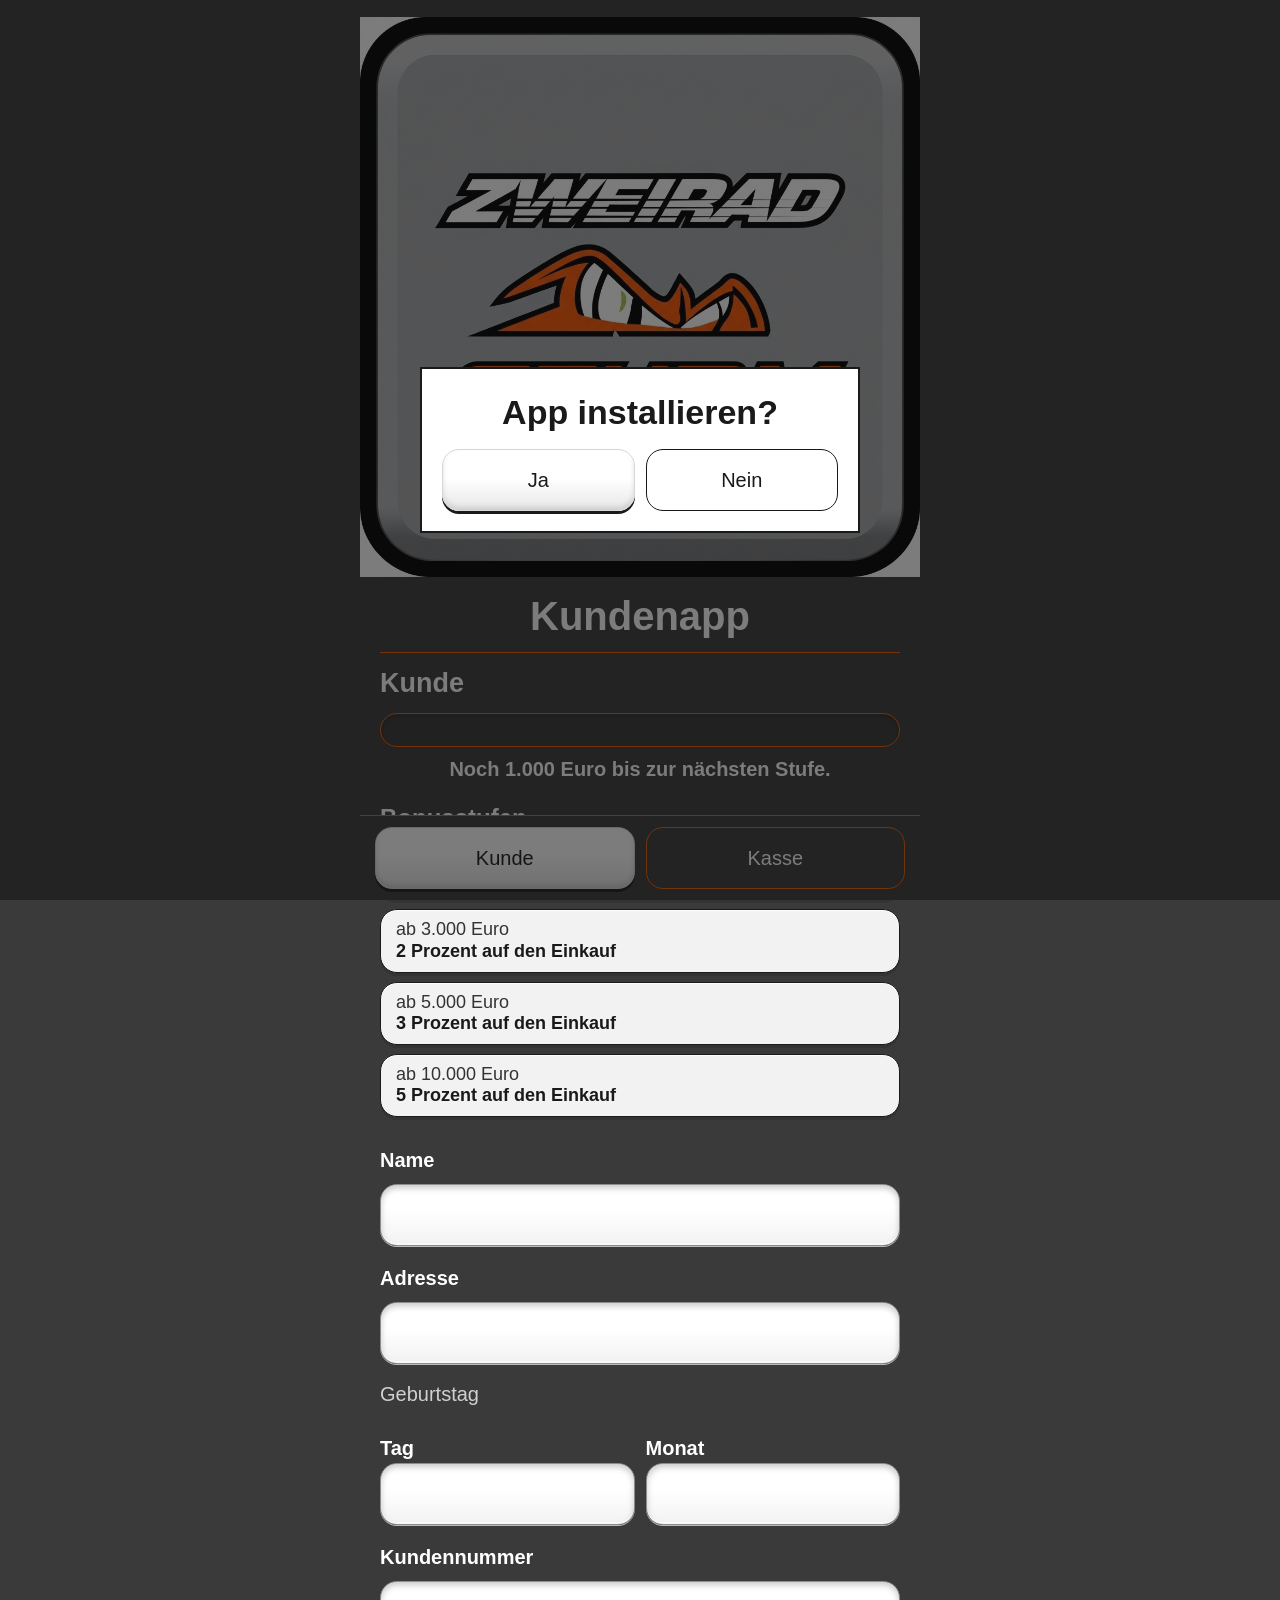
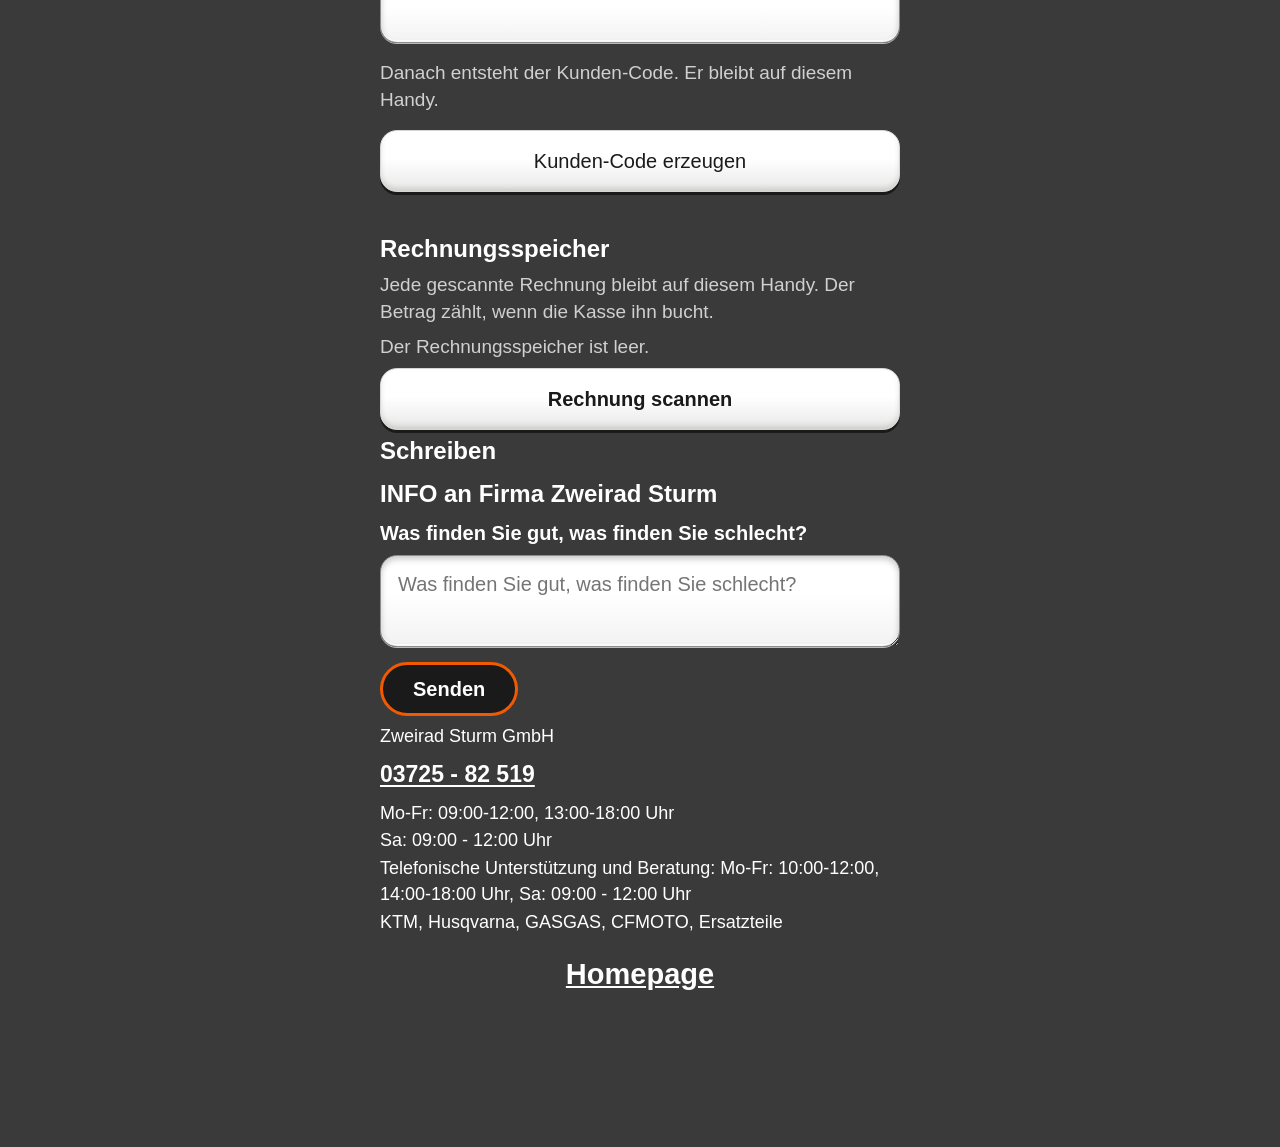
<file: index.html>
<!DOCTYPE html>
<html lang="de">
<head>
  <meta charset="utf-8">
  <meta name="viewport" content="width=device-width, initial-scale=1, viewport-fit=cover">
  <meta name="theme-color" content="#3a3a3a">
  <meta name="apple-mobile-web-app-capable" content="yes">
  <meta name="mobile-web-app-capable" content="yes">
  <meta name="apple-mobile-web-app-title" content="Zweirad Sturm">
  <meta name="apple-mobile-web-app-status-bar-style" content="black-translucent">
  <title>Kundenapp Zweirad Sturm</title>
  <link rel="icon" href="icon-192.png?v=1" type="image/png">
  <link rel="apple-touch-icon" href="icon-512.png?v=1">
  <link rel="manifest" href="manifest.webmanifest">
  <link rel="stylesheet" href="style.css">
</head>
<body data-eingang="kunde">
  <main>
    <header class="top">
      <div class="logo-band">
        <button type="button" id="logo-button" class="logo-button" aria-label="Zweirad Sturm">
          <img id="logo" class="logo" alt="" src="banner.png?v=1" hidden>
          <span id="wordmark" class="wordmark">ZWEIRAD STURM</span>
          <span id="tagline" class="tagline">Dein KTM, Husqvarna und GASGAS Motorradshop</span>
        </button>
      </div>
      <p class="role">Kundenapp</p>
    </header>
    <nav class="switch" aria-label="Eingang">
      <button type="button" id="tab-kunde" aria-pressed="true">Kunde</button>
      <button type="button" id="tab-kasse" aria-pressed="false">Kasse</button>
    </nav>
    <div class="panels">
      <section id="kunde" aria-label="Kunde">
        <h2>Kunde</h2>
        <p>Einen Moment.</p>
      </section>
      <section id="kasse" aria-label="Kasse">
        <h2>Kasse</h2>
      </section>
    </div>
    <div id="shop-lines" class="shop-lines"></div>
    <p class="homepage"><a href="https://www.ktm-sturm.de/">Homepage</a></p>
  </main>
  <div id="install-ask" class="install-ask" hidden>
    <div class="install-card" role="dialog" aria-modal="true" aria-labelledby="install-title">
      <h2 id="install-title">App installieren?</h2>
      <p id="install-hint" class="hint" hidden></p>
      <div class="install-actions">
        <button type="button" id="install-yes">Ja</button>
        <button type="button" id="install-no" class="quiet">Nein</button>
      </div>
    </div>
  </div>
  <script src="store.js"></script>
  <script src="app.js"></script>
</body>
</html>
</file>
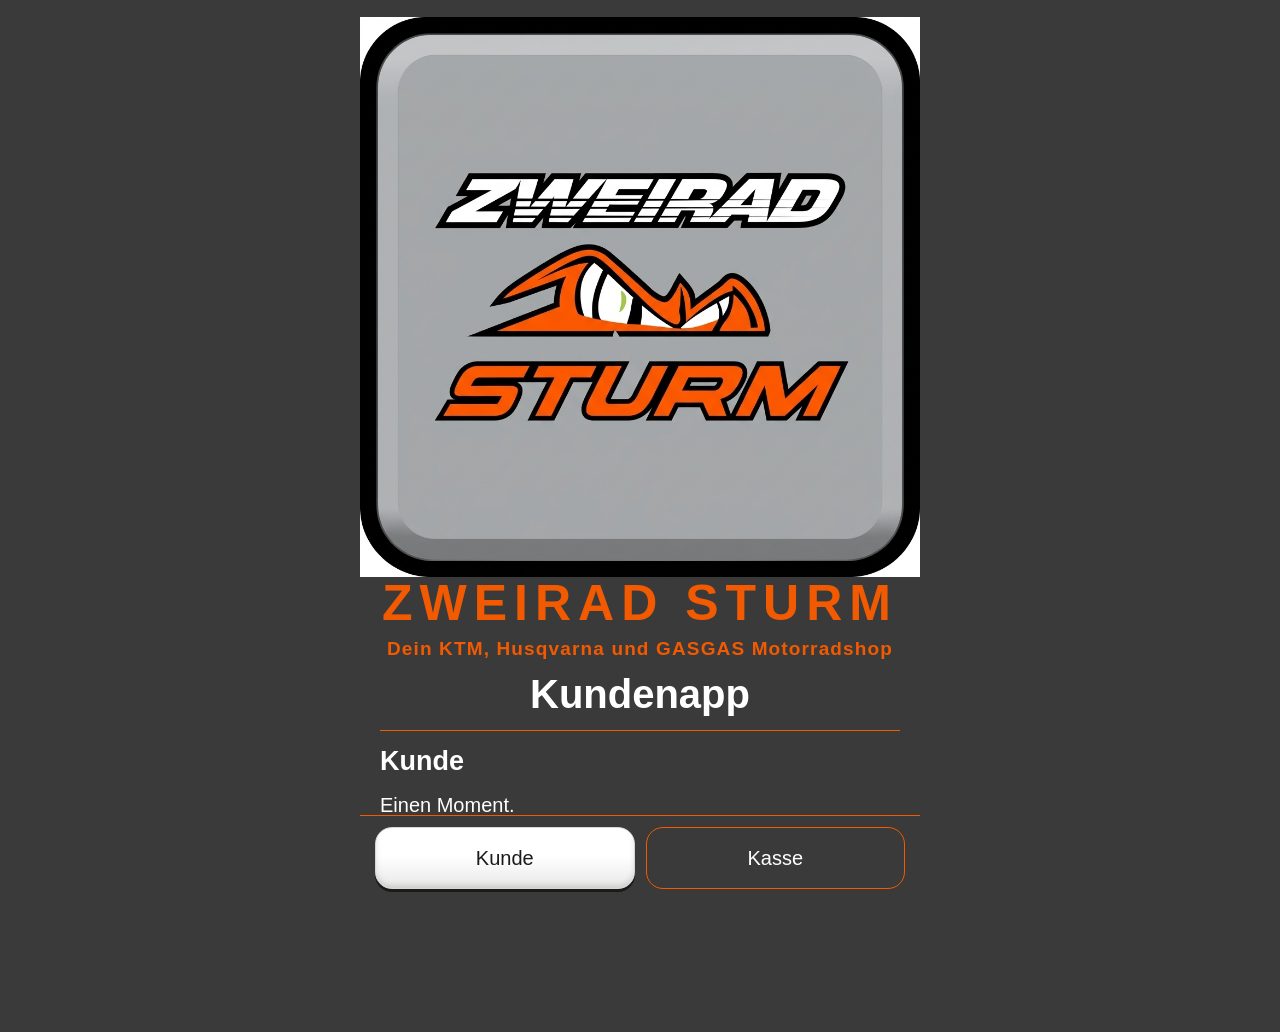
<file: static/index.html>
<!DOCTYPE html>
<html lang="de">
<head>
  <meta charset="utf-8">
  <meta name="viewport" content="width=device-width, initial-scale=1">
  <meta name="theme-color" content="#3a3a3a">
  <meta name="apple-mobile-web-app-capable" content="yes">
  <meta name="mobile-web-app-capable" content="yes">
  <meta name="apple-mobile-web-app-title" content="Zweirad Sturm">
  <title>Kundenapp Zweirad Sturm</title>
  <link rel="manifest" href="/manifest.json">
  <link rel="apple-touch-icon" href="/logo.png">
  <link rel="stylesheet" href="/style.css">
</head>
<body data-eingang="kunde">
  <main>
    <header class="top">
      <button type="button" id="logo-button" class="logo-button" aria-label="Zweirad Sturm">
        <img id="logo" class="logo" alt="" src="/logo.png">
        <span id="wordmark" class="wordmark">ZWEIRAD STURM</span>
          <span id="tagline" class="tagline">Dein KTM, Husqvarna und GASGAS Motorradshop</span>
      </button>
      <p class="role">Kundenapp</p>
      <div id="shop-lines" class="shop-lines"></div>
    </header>
    <nav class="switch" aria-label="Eingang">
      <button type="button" id="tab-kunde" aria-pressed="true">Kunde</button>
      <button type="button" id="tab-kasse" aria-pressed="false">Kasse</button>
    </nav>
    <div class="panels">
      <section id="kunde" aria-label="Kunde">
        <h2>Kunde</h2>
        <p>Einen Moment.</p>
      </section>
      <section id="kasse" aria-label="Kasse">
        <h2>Kasse</h2>
      </section>
    </div>
    <p class="homepage"><a href="https://www.ktm-sturm.de/">Homepage</a></p>
  </main>
  <script src="/app.js"></script>
</body>
</html>
</file>
<file: style.css>
:root {
  --paper: #3a3a3a;
  --ink: #ffffff;
  --muted: #d0d0d0;
  --line: #f15a00;
  --cream: #ffffff;
  --accent: #f15a00;
  --black: #1a1a1a;
  color-scheme: dark;
}

* { box-sizing: border-box; }

html {
  font-size: 20px;
  text-size-adjust: 100%;
}

body {
  margin: 0;
  background: #3a3a3a;
  color: var(--ink);
  font-family: "Segoe UI", "Helvetica Neue", sans-serif;
  line-height: 1.45;
}

main {
  max-width: 28rem;
  min-height: 100vh;
  min-height: 100dvh;
  margin: 0 auto;
  background: var(--paper);
  padding:
    calc(0.85rem + env(safe-area-inset-top))
    1rem
    calc(7.4rem + env(safe-area-inset-bottom));
}

body[data-stufe="1"] {
  --paper: #3a3a3a;
  --ink: #ffffff;
  --muted: #d0d0d0;
  --line: #f15a00;
  background: #3a3a3a;
}

body[data-stufe="2"] {
  --paper: #3a3a3a;
  --ink: #ffffff;
  --muted: #d0d0d0;
  --line: #f15a00;
  background: #3a3a3a;
}

body[data-stufe="3"] {
  --paper: #3a3a3a;
  --ink: #ffffff;
  --muted: #d0d0d0;
  --line: #f15a00;
  background: #3a3a3a;
}

body[data-stufe="2"],
body[data-stufe="3"] { color-scheme: dark; }

body[data-stufe="2"] .error,
body[data-stufe="3"] .error { color: #ffb4b4; }

.barcode,
.benefit,
.step,
.note-line,
.install-card {
  color: #1a1a1a;
  --ink: #1a1a1a;
  --muted: #333333;
  --line: #1a1a1a;
}

h1, h2, h3 { font-weight: 650; line-height: 1.2; }
h2 { font-size: 1.35rem; margin: 0 0 0.7rem; }
h3 { font-size: 1.2rem; margin: 0.2rem 0; }

p { margin: 0.35rem 0; }

a { color: inherit; }

button, input, textarea, label.scan-button {
  font: inherit;
  touch-action: manipulation;
}

button, label.scan-button { color: inherit; }

input, textarea { color: #1a1a1a; }

button:not(.logo-button),
label.scan-button {
  border-radius: 0.85rem;
  padding: 0.75rem 1rem;
  min-height: 3.1rem;
  width: 100%;
  cursor: pointer;
}

button:not(.logo-button):not(.quiet):not(.send):not([aria-pressed="false"]),
label.scan-button {
  border: 1px solid #d6d6d6;
  background: linear-gradient(180deg, #ffffff 0%, #ffffff 46%, #e8e8e8 100%);
  color: #1a1a1a;
  box-shadow:
    inset 0 2px 0 rgba(255, 255, 255, 0.75),
    inset 0 -3px 5px rgba(80, 70, 50, 0.16),
    0 3px 0 #1a1a1a;
}

button[aria-pressed="false"],
button.quiet {
  background: transparent;
  color: var(--ink);
  border: 1px solid var(--line);
}

button.send {
  width: auto;
  min-height: 2.7rem;
  margin-top: 0.35rem;
  padding: 0.45rem 1.5rem;
  border: 3px solid #f15a00;
  border-radius: 999px;
  background: #1a1a1a;
  color: #ffffff;
  font-weight: 650;
  box-shadow: none;
}

button:disabled { opacity: 0.55; cursor: default; }

input, textarea {
  width: 100%;
  padding: 0.7rem 0.85rem;
  border: 1px solid #8d8d8d;
  border-radius: 0.85rem;
  background: linear-gradient(180deg, #ffffff 0%, #ffffff 42%, #f2f2f2 100%);
  box-shadow:
    inset 0 3px 6px rgba(0, 0, 0, 0.22),
    inset 0 -2px 0 rgba(255, 255, 255, 0.9),
    0 1px 0 rgba(255, 255, 255, 0.65);
  min-height: 3.1rem;
}

textarea { min-height: 4.6rem; resize: vertical; }

.birthday {
  display: grid;
  grid-template-columns: 1fr 1fr;
  gap: 0.55rem;
}

label { display: block; margin-top: 0.45rem; font-weight: 650; }

:focus-visible {
  outline: 2px solid #f15a00;
  outline-offset: 2px;
}

.top {
  margin-left: -1rem;
  margin-right: -1rem;
  text-align: center;
}

.logo-band {
  display: block;
  width: 100%;
  background: transparent;
}

.wordmark {
  margin: 0;
  font-family: "Segoe UI", "Helvetica Neue", sans-serif;
  font-size: 2.5rem;
  font-weight: 650;
  letter-spacing: 0.14em;
  line-height: 1.05;
  color: #f15a00;
}

.tagline {
  display: block;
  margin: 0.35rem 0 0;
  color: #f15a00;
  font-size: 0.95rem;
  font-weight: 650;
  letter-spacing: 0.06em;
  line-height: 1.3;
}

button.logo-button {
  width: 100%;
  height: auto;
  min-height: 0;
  padding: 0;
  border: 0;
  border-radius: 0;
  overflow: visible;
  background: transparent;
  line-height: 0;
}

button.logo-button:hover { background: transparent; }

.logo {
  display: block;
  width: 100%;
  height: auto;
  object-fit: contain;
}

.logo[hidden],
[hidden] { display: none !important; }

.role {
  margin: 0.45rem 1rem 0.7rem;
  color: var(--ink);
  font-size: 2rem;
  font-weight: 700;
  line-height: 1.1;
  text-align: center;
}

.shop-lines { font-size: 0.9rem; }
.shop-lines p { margin: 0.08rem 0; }

.shop-lines a.call {
  display: inline-block;
  padding: 0.35rem 0;
  font-size: 1.15rem;
  font-weight: 700;
  text-decoration: underline;
  text-underline-offset: 0.12em;
}

.homepage {
  margin: 0.9rem 0 0.2rem;
  text-align: center;
  font-size: 1.45rem;
  font-weight: 700;
}

.info-ask { margin: 0.55rem 0 0.2rem; }
.info-title {
  margin-bottom: 0.1rem;
  font-size: 1.2rem;
  font-weight: 700;
}
.info-ask p:last-child { font-weight: 700; }

.switch {
  position: fixed;
  z-index: 3;
  left: 50%;
  bottom: 0;
  transform: translateX(-50%);
  width: min(100%, 28rem);
  display: grid;
  grid-template-columns: 1fr 1fr;
  gap: 0.55rem;
  margin: 0;
  padding: 0.55rem 0.75rem calc(0.55rem + env(safe-area-inset-bottom));
  background: var(--paper);
  border-top: 1px solid var(--line);
}

section {
  margin-top: 0.45rem;
  padding-top: 0.7rem;
  border-top: 1px solid var(--line);
}

body[data-eingang="kunde"] #kasse { display: none; }
body[data-eingang="kasse"] #kunde { display: none; }

.number {
  font-family: Consolas, "Cascadia Mono", "Courier New", monospace;
  font-size: clamp(1.7rem, 8.5vw, 2.5rem);
  letter-spacing: 0.12em;
  text-align: center;
  margin: 0.3rem 0 0.7rem;
  user-select: all;
}

.barcode {
  background: #ffffff;
  border: 1px solid var(--line);
  padding: 0.45rem 0.2rem;
  margin: 0.2rem 0 0.5rem;
}

.barcode svg {
  display: block;
  width: 100%;
  height: 7.2rem;
}

.figure {
  font-size: 1.7rem;
  font-weight: 650;
  margin: 0.15rem 0 0.7rem;
}

.progress-block { margin: 0.15rem 0 1rem; }

.progress-label {
  margin: 0.4rem 0 0;
  text-align: center;
  font-weight: 700;
}

.progress {
  height: 1.7rem;
  background: rgba(26, 26, 26, 0.12);
  border: 1px solid var(--line);
  border-radius: 0.85rem;
  overflow: hidden;
  box-shadow: inset 0 2px 5px rgba(0, 0, 0, 0.22);
}

.progress-fill {
  height: 100%;
  background: var(--cream);
}

body[data-stufe="2"] .progress,
body[data-stufe="3"] .progress { background: rgba(255, 255, 255, 0.16); }

.stack { display: grid; gap: 0.45rem; margin: 0.4rem 0 1rem; }

.benefit {
  background: #ffffff;
  border: 1px solid var(--line);
  border-left: 4px solid var(--accent);
  padding: 0.75rem 0.85rem;
  margin: 0.55rem 0;
}

.benefit.redeemed { border-left-color: #9a9a9a; }

.steps { display: grid; gap: 0.45rem; margin: 0.2rem 0 1rem; }

.step {
  position: relative;
  overflow: hidden;
  background: #f2f2f2;
  border: 1px solid var(--line);
  padding: 0.45rem 0.75rem;
  font-size: 0.9rem;
  line-height: 1.2;
}

.step-fill {
  position: absolute;
  left: 0;
  top: 0;
  bottom: 0;
  background: var(--accent);
}

.step-copy { position: relative; }

.step p { margin: 0; }

.step,
.benefit {
  border-radius: 0.85rem;
  box-shadow:
    inset 0 1px 0 rgba(255, 255, 255, 0.85),
    0 3px 0 rgba(0, 0, 0, 0.12);
}

.step .step-rate { font-weight: 700; }

.benefit p { margin: 0.15rem 0; }

.tier-label { color: var(--muted); }

.muted, .hint { color: var(--muted); }
.hint { font-size: 0.95rem; }

.ok { color: var(--ink); }
.error { color: #ffb4b4; }

label.scan-button {
  display: grid;
  place-items: center;
  width: 100%;
  min-height: 3.1rem;
  margin-top: 0.4rem;
  font-weight: 650;
  cursor: pointer;
}

input.scan-input {
  position: absolute;
  width: 1px;
  height: 1px;
  min-height: 0;
  padding: 0;
  border: 0;
  opacity: 0;
}

.stored-receipt { margin: 0.7rem 0 0; }
.stored-receipt .hint { margin-bottom: 0.15rem; }

.shot {
  display: block;
  width: 100%;
  margin: 0.4rem 0 0.7rem;
  border: 2px solid var(--black);
  background: #ffffff;
}

.month {
  margin: 1rem 0;
  padding: 0.8rem 0;
  border-top: 1px solid var(--line);
  border-bottom: 1px solid var(--line);
}

.thread { margin: 0.3rem 0 0.8rem; }

.note-line {
  margin: 0.35rem 0;
  padding: 0.45rem 0.65rem;
  border-left: 4px solid var(--black);
  background: #ffffff;
}

.note-line.firma { border-left-color: var(--accent); }

.note-line .who { font-weight: 650; }

.install-ask {
  position: fixed;
  z-index: 6;
  inset: 0;
  display: grid;
  place-items: center;
  padding: 1rem;
  background: rgba(17, 17, 17, 0.55);
}

.install-card {
  width: min(100%, 22rem);
  background: #ffffff;
  padding: 1.15rem 1rem 1rem;
  border: 2px solid var(--black);
}

.install-card h2 {
  font-size: 1.7rem;
  font-weight: 700;
  margin: 0 0 0.85rem;
  text-align: center;
}

.install-actions {
  display: grid;
  grid-template-columns: 1fr 1fr;
  gap: 0.55rem;
  margin-top: 0.85rem;
}

@media (hover: hover) {
  button:not(.logo-button):not(.quiet):not(.send):not([aria-pressed="false"]):hover,
  label.scan-button:hover {
    background: linear-gradient(180deg, #ffffff 0%, #ececec 50%, #d6d6d6 100%);
  }
  button[aria-pressed="false"]:hover,
  button.quiet:hover { background: #1a1a1a; }
  button.logo-button:hover { background: transparent; }
}

@media (max-width: 359px) {
  .number { letter-spacing: 0.06em; }
}
</file>
